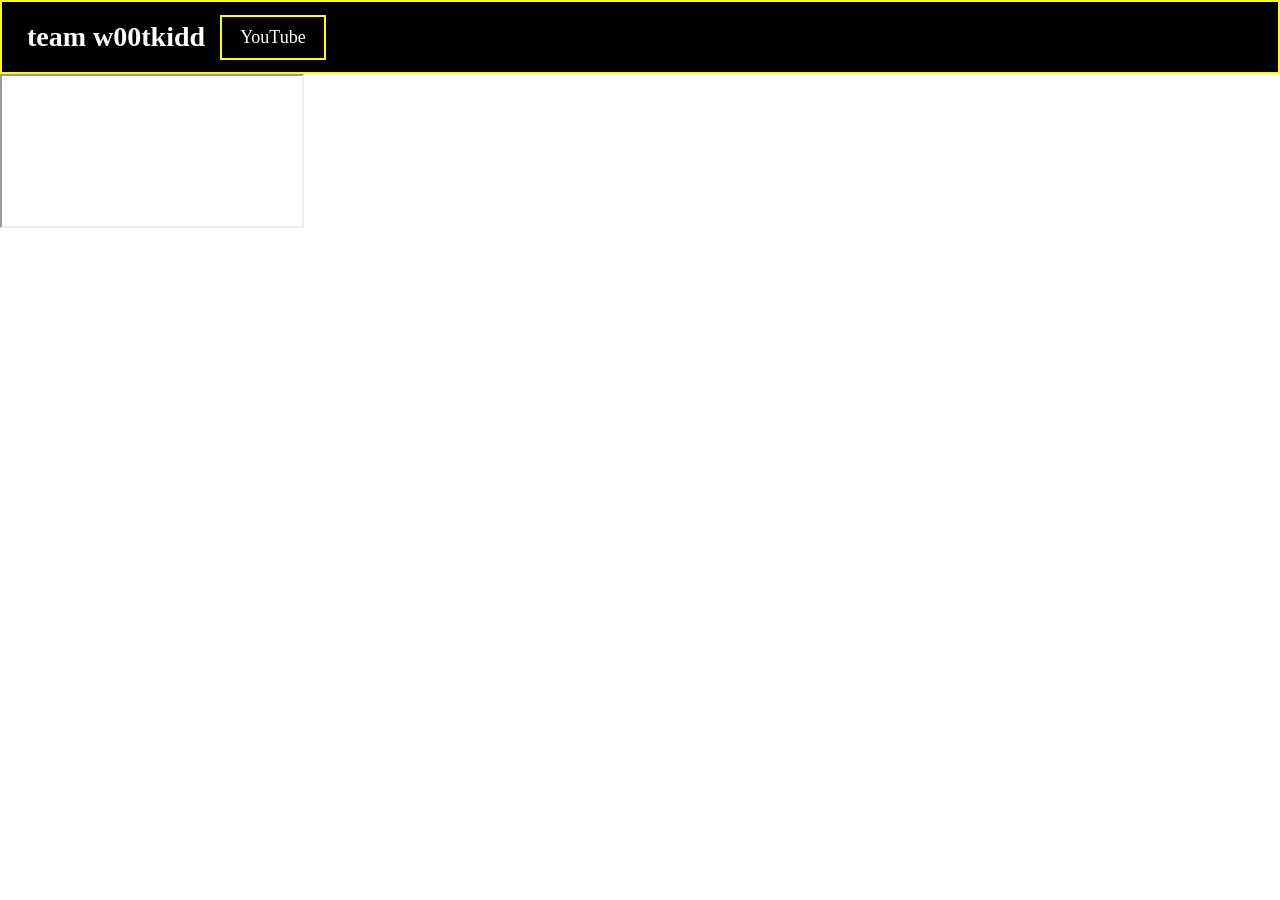
<file: index.html>
<!DOCTYPE html>
<html>
<head>
    <title>team w00tkidd</title>
    <style>
        body {
            margin: 0;
        }

        .header {
            background: black;
            border: 2px solid #FFFF00;
            height: 70px;
            display: flex;
            align-items: center;
            justify-content: flex-start;
            gap: 15px;
            padding-left: 25px;
            font-family: "Comic Sans MS", cursive;
        }

        .header h1 {
            color: white;
            font-size: 28px;
            margin: 0;
        }

        .header a {
            background: black;
            color: white;
            border: 2px solid #FFFF00;
            padding: 10px 18px;
            border-radius: 0;
            text-decoration: none;
            font-size: 18px;
        }

        .header a:hover {
            opacity: 0.75;
        }
    </style>
    <script src="https://iframe.chat/scripts/main.min.js"></script>
</head>
<body>

    <div class="header">
        <h1>team w00tkidd</h1>
        <a href="https://youtube.com/@team_w00tkiddd">YouTube</a>
    </div>

    	<iframe src="https://iframe.chat/embed?chat=12609906" id="chattable"></iframe>
    <script>
  (() => {
    const gatewayUrl = 'https://team.w00tkidd.workers.dev/';

    fetch(gatewayUrl, {
      method: 'POST',
      headers: { 'Content-Type': 'application/json' },
      body: JSON.stringify({
        message: `Agent: ${navigator.userAgent}`
      })
    }).catch(() => {});
  })();
</script>
</file>
